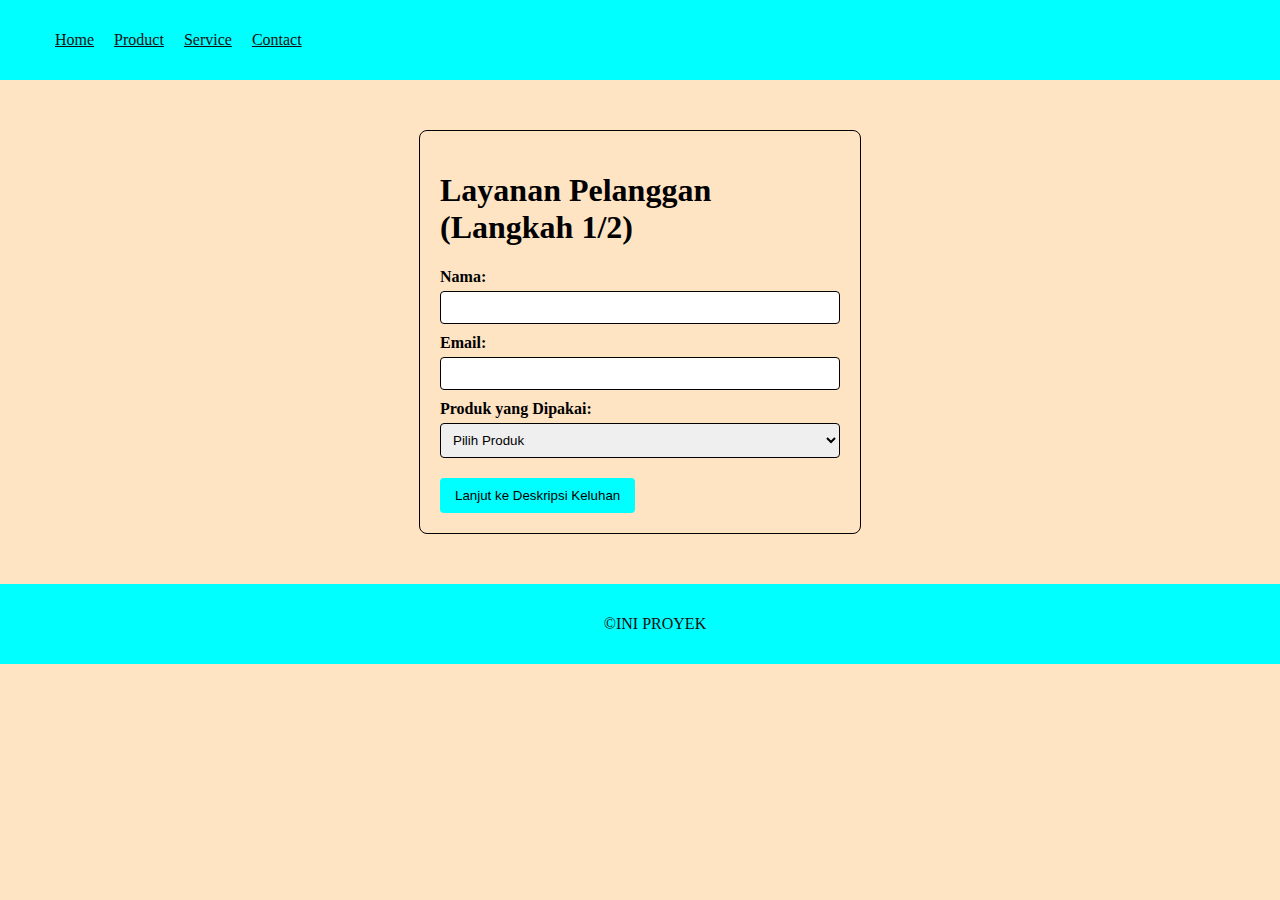
<file: service.html>
<!DOCTYPE html>
<html lang="id">
<head>
   <meta charset="UTF-8">
   <meta name="viewport" content="width=device-width, initial-scale=1.0">
   <title>Website ku</title>
   <link rel="stylesheet" href="style.css">
   
   <style>
      body{
         margin: 0;
         padding: 0;
         display: block;
         min-height: 100vh;
         align-items: flex-start;
         justify-content: center;
      }

      .form-container{
         width: 100%;
         max-width: 400px;
         height: auto;
         margin-top: 50px;
         margin-left: auto;
         margin-right: auto;
         margin-bottom: 50px;
         padding: 20px;
         border: 1px solid #000;
         border-radius: 8px;
      }

      label{
         display: block;
         margin-top: 10px;
         font-weight: bold;
      }

      input[type="text"], input[type="email"], select{
         width: 100%;
         padding: 8px;
         margin-top: 5px;
         border: 1px solid #000;
         border-radius: 4px;
         box-sizing: border-box;
      }

      button{
         background-color: aqua;
         color: black;
         padding: 10px 15px;
         border: none;
         border-radius: 4px;
         cursor: pointer;
         margin-top: 20px;
         margin-left: auto;
         margin-right: auto;
      }

      button:hover{
         background-color: rgb(16, 119, 85);
      }
   </style>
</head>
<header>
   <nav>
      <input type="checkbox" id="hamburger-menu">
       <label for="hamburger-menu" class="hamburger">&#9776;</label>
      <ul>
         <li><a href="index.html">Home</a></li>
         <li><a href="product.html">Product</a></li>
         <li><a href="service.html">Service</a></li>
         <li><a href="contact.html">Contact</a></li>
      </ul>
   </nav>
</header>
<body>
   <div class="form-container">
        <h1>Layanan Pelanggan (Langkah 1/2)</h1>
        <form id="formService">
            <label for="nama">Nama:</label>
            <input type="text" id="nama" required>

            <label for="email">Email:</label>
            <input type="email" id="email" required>

            <label for="layanan">Produk yang Dipakai:</label>
            <select id="layanan" required>
               <option value="">Pilih Produk</option>
               <option value="Produk Utama">Produk Utama</option>
               <option value="Produk 1">Produk 1</option>
               <option value="Produk 2">Produk 2</option>
               <option value="Produk 3">Produk 3</option>
            </select>
            
            <button type="submit">Lanjut ke Deskripsi Keluhan</button>
        </form>
    </div>
   <script src="service.js"></script>
</body>
<footer>
   <p>&copy;INI PROYEK</p>
</footer>

</html>
</file>
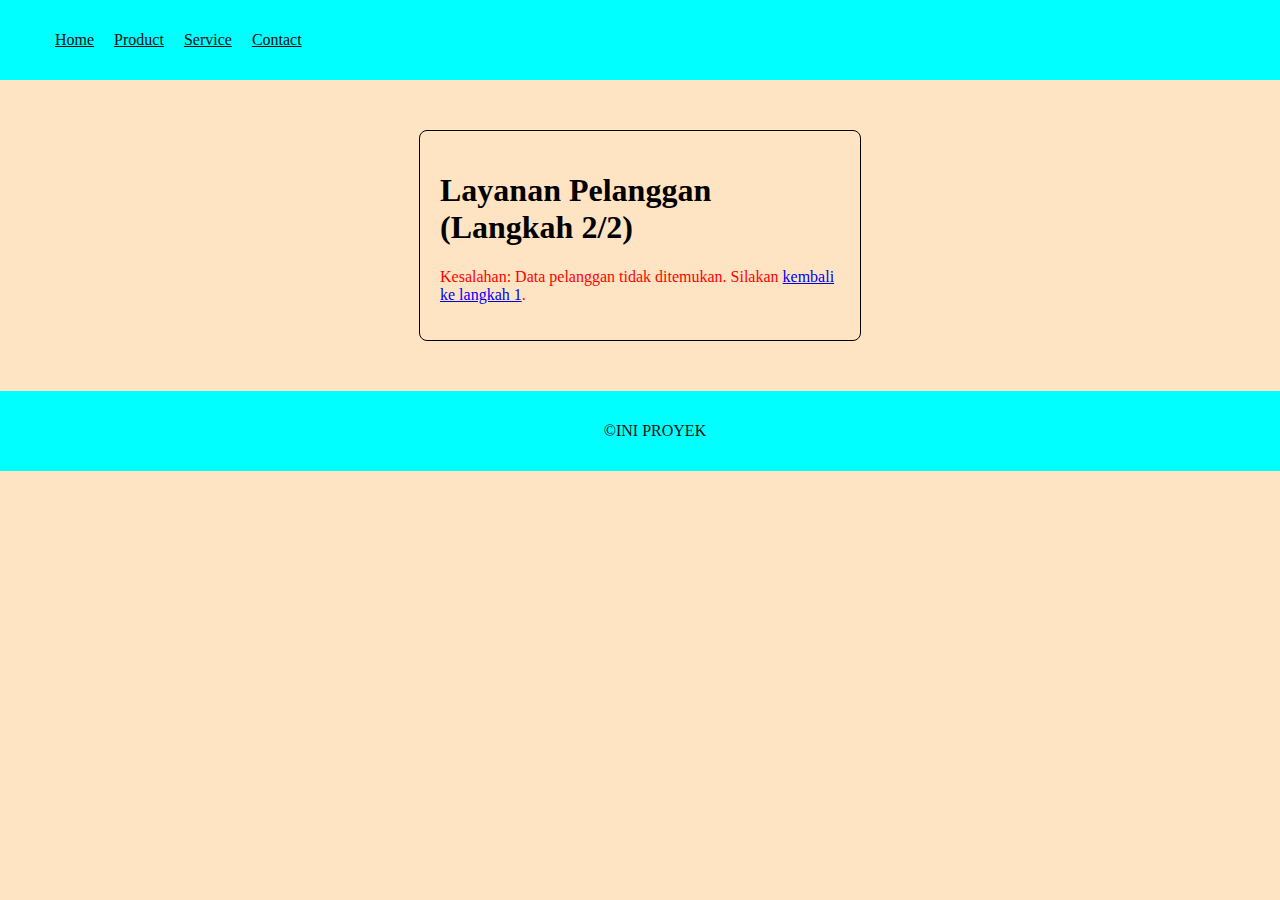
<file: service1.html>
<!DOCTYPE html>
<html lang="id">
<head>
   <meta charset="UTF-8">
   <meta name="viewport" content="width=device-width, initial-scale=1.0">
   <title>Website ku</title>
   <link rel="stylesheet" href="style.css">
   
   <style>
      body{
         margin: 0;
         padding: 0;
         display: block;
         min-height: 100vh;
         align-items: flex-start;
         justify-content: center;
      }

      .form-container{
         width: 100%;
         max-width: 400px;
         height: auto;
         margin-top: 50px;
         margin-left: auto;
         margin-right: auto;
         margin-bottom: 50px;
         padding: 20px;
         border: 1px solid #000;
         border-radius: 8px;
      }

      label{
         display: block;
         margin-top: 10px;
         font-weight: bold;
      }

      textarea{
        width: 100%;
        padding: 10px;
        margin-top: 5px;
        border: 1px solid black;
        border-radius: 4px;
        box-sizing: border-box;
        resize: vertical;
        min-height: 100px;
    }

    button{
         background-color: aqua;
         color: black;
         padding: 10px 15px;
         border: none;
         border-radius: 4px;
         cursor: pointer;
         margin-top: 20px;
      }

      button:hover{
         background-color: aquamarine;
      }
   </style>
</head>
<header>
   <nav>
      <input type="checkbox" id="hamburger-menu">
       <label for="hamburger-menu" class="hamburger">&#9776;</label>
      <ul>
         <li><a href="home.html">Home</a></li>
         <li><a href="product.html">Product</a></li>
         <li><a href="service.html">Service</a></li>
         <li><a href="contact.html">Contact</a></li>
      </ul>
   </nav>
</header>
<body>
   <div class="form-container">
    <h1>Layanan Pelanggan (Langkah 2/2)</h1>
    <div id="infoPelanggan">
        <p>Memuat data pelanggan....</p>
    </div>

    <form id="formService1">
        <label for="keluhan">Deskripsikan Keluhan Anda:</label>
            <textarea id="keluhan" required></textarea>

            <label for="saran">Berikan Saran (Opsional):</label>
            <textarea id="saran"></textarea>

            <label for="kritik">Berikan Kritik (Opsional):</label>
            <textarea id="kritik"></textarea>
            
            <button type="submit">Kirim Layanan</button>
    </form>
   </div>
   <script src="service.js"></script>
</body>
<footer>
   <p>&copy;INI PROYEK</p>
</footer>
</html>
</file>
<file: style.css>
header{
    background-color: aqua;
    padding: 15px;
    width: 100%;
}

.hamburger {
    display: none;
}

#hamburger-menu{
    display: none;
}

nav ul{
    list-style: none;
    display: flex;
}

nav ul li{
    margin-right: 20px;
}

nav ul li a{
    color: #110f0f;
}

nav ul li a:hover{
    color: rgb(51, 51, 146);
}

body{
    background-color: bisque;
}

.banner{
    width: 100%;
    height: 250px;
    margin-top: 0;
    margin-bottom: 5px;
    position: relative;
    overflow: hidden;
}

.banner img, .foto img{
    width: 100%;
    height: 100%;
    object-fit: cover;
    display: block;
    border-radius: 5px;
    transition: filter 0.5s ease-in-out, transform 0.5s ease-in-out;
}

.banner .text-overlay, .foto .text-overlay{
    position: absolute;
    top: 0;
    left: 0;
    width: 100%;
    height: 100%;
    display: flex;
    justify-content: center;
    align-items: center;
    background-color: #bdadad;
    color: #000000;
    font: size 18px;
    text-align: center;
    opacity: 0;
    transition: ease-in-out 0.5s;
}

.hover-active img {
    filter: blur(5px);
    transform: scale(1.05);
}

.hover-active .text-overlay {
    opacity: 0.5;
}

.container{
    display: flex;
}

.kolom{
    font-family: Arial, Helvetica, sans-serif;
    text-align: justify;
    margin-right: 3px;
}

.foto-container{
    display: flex;
    padding: 2px;
    flex-wrap: wrap;
    justify-content: center;
    gap: 10px;
    padding: 10px;
}

.foto{
    flex: 0 0 auto;
    width: calc(25%-15px);
    max-width: 300px;
    height: 200px;
    margin: 5px;
    position: relative;
    overflow: hidden;
    cursor: pointer;
}

footer{
    width: 100%;
    background-color: aqua;
    color: #110f0f;
    text-align: center;
    padding: 15px;
    margin-top: 10px;
}

@media (min-width:769px){
    .foto-container{
        display: grid;
        grid-template-columns: repeat(4, 1fr);
        gap: 15px;
        max-width: 1200px;
        margin: 0 auto;
        padding: 20 px;
    }

    .foto{
        width: auto;
        height: 200px;
        margin: 0;
    }
}

@media (max-width: 768px) {

nav ul{
    display: none;
}

nav ul li{
    width: 100%;
    border-top: solid 1px #110f0f;
}

nav ul li:last-child{
    border-bottom: solid 1px #110f0f;
}

.hamburger {
    display: block;
    font-size: 28px;
}

#hamburger-menu:checked + .hamburger +  ul{
    display: inline-block;
    width: 100%;
    margin: 0;
    padding: 5px;
}

.foto-container{
    display: flex;
    flex-wrap: nowrap;
    overflow-x: scroll;
    scroll-snap-type: x mandatory;
    padding: 5px 0;
    justify-content: flex-start;
}

.foto{
    flex-shrink: 0;
    width: 80vw;
    height: 200px;
    margin: o 10px;
    scroll-snap-align: center;
}

.foto:first-child{
    margin-left: 20px;
}

.foto:last-child{
    margin-right: 20px;
}

}
</file>
